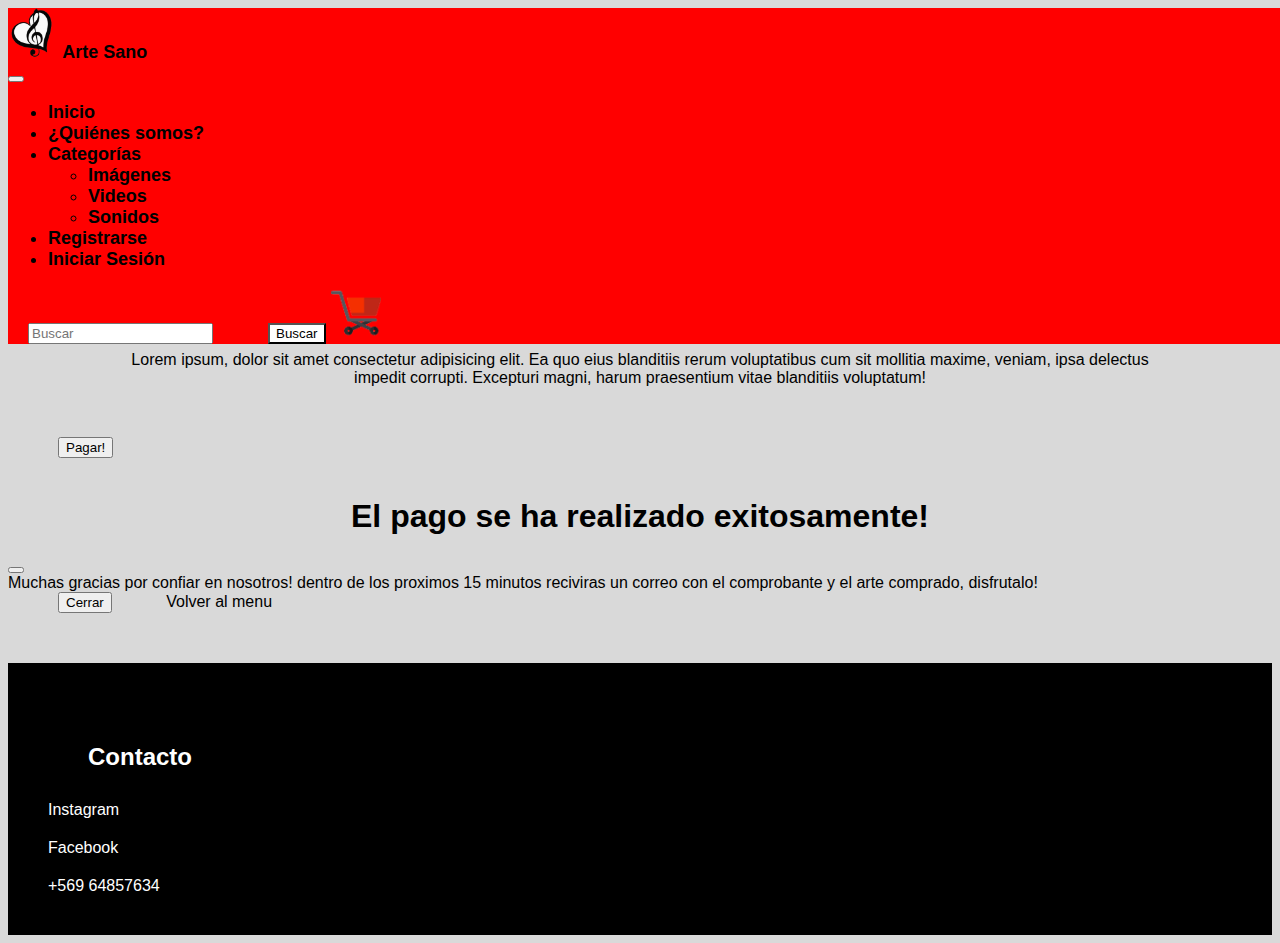
<file: carrito.html>
<!DOCTYPE html>
<html lang="en">
<head> 
    <link href="https://cdn.jsdelivr.net/npm/bootstrap@5.3.0-alpha2/dist/css/bootstrap.min.css" rel="stylesheet" integrity="sha384-aFq/bzH65dt+w6FI2ooMVUpc+21e0SRygnTpmBvdBgSdnuTN7QbdgL+OapgHtvPp" crossorigin="anonymous">
    <link rel="stylesheet" href="style.css">
    <meta charset="UTF-8">
    <meta http-equiv="X-UA-Compatible" content="IE=edge">
    <meta name="viewport" content="width=device-width, initial-scale=1.0">
    <title>Arte Sano</title>
</head>
<body>

  
  <div class="container-header">
    <nav class="navbar navbar-expand-lg navbar-custom">
      <div class="container-fluid header">
        <nav class="navbar navbar-custom">
          <div class="container-fluid">
            <a class="navbar-brand" href="index.html">
              <img src="logo.png" width="50" height="50" class="d-inline-block align-text-top">
              Arte Sano
            </a>
          </div>
        </nav>
        <button class="navbar-toggler" type="button" data-bs-toggle="collapse" data-bs-target="#navbarSupportedContent" aria-controls="navbarSupportedContent" aria-expanded="false" aria-label="Toggle navigation">
          <span class="navbar-toggler-icon"></span>
        </button>
        <div class="collapse navbar-collapse" id="navbarSupportedContent">
          <ul class="navbar-nav me-auto mb-2 mb-lg-0">
            <li class="nav-item">
              <a class="nav-link active" aria-current="page" href="index.html">Inicio</a>
            </li>
            <li class="nav-item">
              <a class="nav-link" href="nosotros.html">¿Quiénes somos?</a>
            </li>
            <li class="nav-item dropdown">
              <a class="nav-link dropdown-toggle" href="#" role="button" data-bs-toggle="dropdown" aria-expanded="false">
                Categorías
              </a>
              <ul class="dropdown-menu">
                <li><a class="dropdown-item" href="imagenes.html">Imágenes</a></li>
                <li><a class="dropdown-item" href="videos.html">Videos</a></li>
                <li><a class="dropdown-item" href="sonidos.html">Sonidos</a></li>
              </ul>
            </li>
            <li class="nav-item">
              <a class="nav-link" href="create.html">Registrarse</a>
            </li>
            <li class="nav-item">
              <a class="nav-link" href="login.html">Iniciar Sesión</a>
            </li>
          </ul>
          <form class="d-flex" role="search">
            <input class="form-control me-2" type="search" placeholder="Buscar" aria-label="Search">
            <button class="btn btn-outline-success btn-buscar" type="submit">Buscar</button>
            <p class="contador"></p>
            <a href="carrito.html"><img src="imagenes/carrito.png" height="50px"></a>
          </form>
        </div>
      </div>
    </nav>
  </div>

<br><br><br>

<h1>Carrito de compras</h1>
    <h3 class="descripcion">A continuacion se mostrara tus objetos seleccionados, jamas compres directamente al artista, compra en la pagina para una
        compra segura, asi estaras a salvo de cualquier estafa ya que nosotros te devolvemos el dinero!
    </h3>

    <h4>Resumen del carrito:</h4>
    <p class="descripcion">Lorem ipsum, dolor sit amet consectetur adipisicing elit. Ea quo eius blanditiis rerum
       voluptatibus cum sit mollitia maxime, veniam, ipsa delectus impedit corrupti. Excepturi magni, harum praesentium
        vitae blanditiis voluptatum!</p>

<button type="button" class="btn btn-primary" data-bs-toggle="modal" data-bs-target="#exampleModal">
  Pagar!
</button>

<div class="modal fade" id="exampleModal" tabindex="-1" aria-labelledby="exampleModalLabel" aria-hidden="true">
  <div class="modal-dialog">
    <div class="modal-content">
      <div class="modal-header">
        <h1 class="modal-title fs-5" id="exampleModalLabel">El pago se ha realizado exitosamente!</h1>
        <button type="button" class="btn-close" data-bs-dismiss="modal" aria-label="Close"></button>
      </div>
      <div class="modal-body">
        Muchas gracias por confiar en nosotros! dentro de los proximos 15 minutos reciviras un correo con el comprobante
        y el arte comprado, disfrutalo!
      </div>
      <div class="modal-footer">
        <button type="button" class="btn btn-secondary" data-bs-dismiss="modal">Cerrar</button>
        <a class="btn btn-primary" href="index.html" role="button">Volver al menu</a>
      </div>
    </div>
  </div>
</div>

<footer>
  <div class="contacto">
  <h2>Contacto</h2>
  <a href="#">Instagram</a>
  <a href="#">Facebook</a>
  <a href="#">+569 64857634</a>
</div>
</footer>





<script type="text/javascript">
  var botones = document.querySelectorAll(".agregar");
  var pElement = document.querySelector(".contador");
  var contador = 0;
  botones.forEach(function (boton) {
    boton.onclick = function () {
      contador++;
      pElement.textContent = contador;
    };
  });
</script>

<script>
  const myModal = document.getElementById('myModal')
const myInput = document.getElementById('myInput')

myModal.addEventListener('shown.bs.modal', () => {
  myInput.focus()
})
</script>

<script src="https://cdn.jsdelivr.net/npm/bootstrap@5.3.0-alpha2/dist/js/bootstrap.bundle.min.js" integrity="sha384-qKXV1j0HvMUeCBQ+QVp7JcfGl760yU08IQ+GpUo5hlbpg51QRiuqHAJz8+BrxE/N" crossorigin="anonymous"></script>
</body>
</html>
</file>
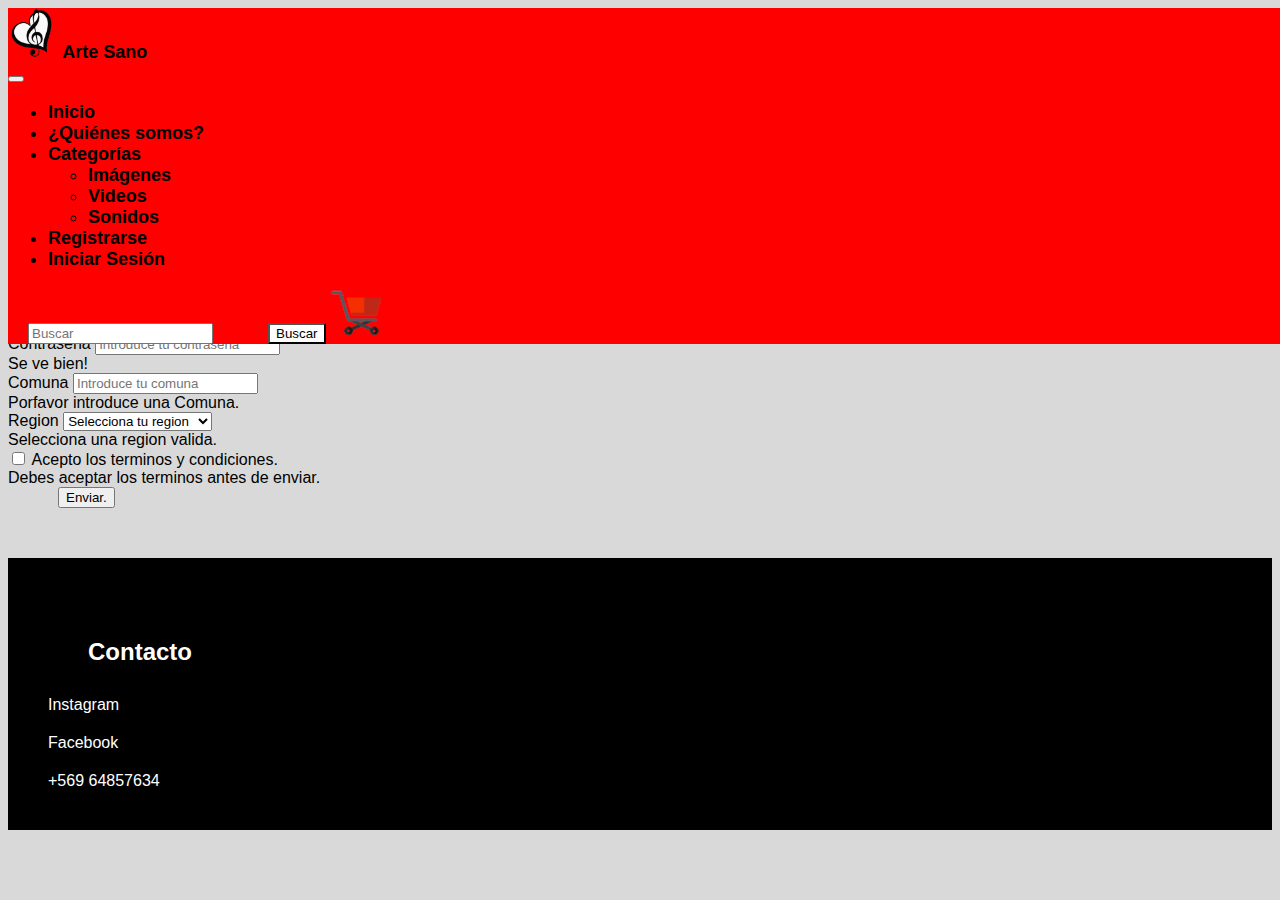
<file: create.html>
<!DOCTYPE html>
<html lang="en">
<head> 
    <link href="https://cdn.jsdelivr.net/npm/bootstrap@5.3.0-alpha2/dist/css/bootstrap.min.css" rel="stylesheet" integrity="sha384-aFq/bzH65dt+w6FI2ooMVUpc+21e0SRygnTpmBvdBgSdnuTN7QbdgL+OapgHtvPp" crossorigin="anonymous">
    <link rel="stylesheet" href="style.css">
    <meta charset="UTF-8">
    <meta http-equiv="X-UA-Compatible" content="IE=edge">
    <meta name="viewport" content="width=device-width, initial-scale=1.0">
    <title>Arte Sano</title>
</head>
<body>

  <div class="container-header">
    <nav class="navbar navbar-expand-lg navbar-custom">
      <div class="container-fluid header">
        <nav class="navbar navbar-custom">
          <div class="container-fluid">
            <a class="navbar-brand" href="index.html">
              <img src="logo.png" width="50" height="50" class="d-inline-block align-text-top">
              Arte Sano
            </a>
          </div>
        </nav>
        <button class="navbar-toggler" type="button" data-bs-toggle="collapse" data-bs-target="#navbarSupportedContent" aria-controls="navbarSupportedContent" aria-expanded="false" aria-label="Toggle navigation">
          <span class="navbar-toggler-icon"></span>
        </button>
        <div class="collapse navbar-collapse" id="navbarSupportedContent">
          <ul class="navbar-nav me-auto mb-2 mb-lg-0">
            <li class="nav-item">
              <a class="nav-link active" aria-current="page" href="index.html">Inicio</a>
            </li>
            <li class="nav-item">
              <a class="nav-link" href="nosotros.html">¿Quiénes somos?</a>
            </li>
            <li class="nav-item dropdown">
              <a class="nav-link dropdown-toggle" href="#" role="button" data-bs-toggle="dropdown" aria-expanded="false">
                Categorías
              </a>
              <ul class="dropdown-menu">
                <li><a class="dropdown-item" href="imagenes.html">Imágenes</a></li>
                <li><a class="dropdown-item" href="videos.html">Videos</a></li>
                <li><a class="dropdown-item" href="sonidos.html">Sonidos</a></li>
              </ul>
            </li>
            <li class="nav-item">
              <a class="nav-link" href="create.html">Registrarse</a>
            </li>
            <li class="nav-item">
              <a class="nav-link" href="login.html">Iniciar Sesión</a>
            </li>
          </ul>
          <form class="d-flex" role="search">
            <input class="form-control me-2" type="search" placeholder="Buscar" aria-label="Search">
            <button class="btn btn-outline-success btn-buscar" type="submit">Buscar</button>
            <p class="contador"></p>
            <a href="carrito.html"><img src="imagenes/carrito.png" height="50px"></a>
          </form>
        </div>
      </div>
    </nav>
  </div>

<br><br><br>


<h1>Registrate!</h1>

<div class="container">
<form class="row g-3 needs-validation" novalidate>

    <div class="col-md-4">
      <label for="validationCustom01" class="form-label">Nombre</label>
      <input type="text" class="form-control" id="validationCustom01" placeholder="Introduce tu nombre" required>
      <div class="valid-feedback">
        Se ve bien!
      </div>
    </div>
    <div class="col-md-4">
      <label for="validationCustom02" class="form-label">Apellido</label>
      <input type="text" class="form-control" id="validationCustom02" placeholder="Introduce tu apellido" required>
      <div class="valid-feedback">
        Se ve bien!
      </div>
    </div>
    <div class="col-md-4">
      <label for="validationCustomUsername" class="form-label">Nombre de usuario</label>
      <div class="input-group has-validation">
        <input type="text" class="form-control" id="validationCustomUsername" aria-describedby="inputGroupPrepend" placeholder="Introduce tu nombre de usuario" required>
        <div class="invalid-feedback">
          Nombre de usuario invalido.
        </div>
      </div>
    </div>

    <div class="col-md-4">
        <label for="validationCustom01" class="form-label">Email</label>
        <input type="email" class="form-control" id="validationCustom01" placeholder="Introduce tu direccion Email" required>
        <div class="valid-feedback">
          Introduce un Email.
        </div>
      </div>

      <div class="col-md-4">
        <label for="validationCustom01" class="form-label">Contraseña</label>
        <input type="password" class="form-control" id="validationCustom01" placeholder="Introduce tu contraseña" required>
        <div class="valid-feedback">
          Se ve bien!
        </div>
      </div>

    <div class="col-md-6">
      <label for="validationCustom03" class="form-label">Comuna</label>
      <input type="text" class="form-control" id="validationCustom03" placeholder="Introduce tu comuna" required>
      <div class="invalid-feedback">
        Porfavor introduce una Comuna.
      </div>
    </div>
    <div class="col-md-3">
      <label for="validationCustom04" class="form-label">Region</label>
      <select class="form-select" id="validationCustom04" required>
        <option selected disabled value="">Selecciona tu region</option>
        <option>I Region</option>
        <option>II Region</option>
        <option>III Region</option>
        <option>IV Region</option>
        <option>V Region</option>
        <option>VI Region</option>
        <option>VII Region</option>
        <option>VIII Region</option>
        <option>IX Region</option>
        <option>X Region</option>
        <option>XI Region</option>
        <option>XII Region</option>
        <option>Region Metropolitana</option>
        <option>XIV Region</option>
        <option>XV Region</option>
        <option>XVI Region</option>
      </select>
      <div class="invalid-feedback">
        Selecciona una region valida.
      </div>
    </div>
   
    <div class="col-12">
      <div class="form-check">
        <input class="form-check-input" type="checkbox" value="" id="invalidCheck" required>
        <label class="form-check-label" for="invalidCheck">
          Acepto los terminos y condiciones.
        </label>
        <div class="invalid-feedback">
          Debes aceptar los terminos antes de enviar.
        </div>
      </div>
    </div>
    <div class="col-12">
      <button class="btn btn-primary" type="submit">Enviar.</button>
    </div>
  </form>
</div>


<footer>
  <div class="contacto">
  <h2>Contacto</h2>
  <a href="#">Instagram</a>
  <a href="#">Facebook</a>
  <a href="#">+569 64857634</a>
</div>
</footer>




<script>

(() => {
  'use strict'

  const forms = document.querySelectorAll('.needs-validation')

  Array.from(forms).forEach(form => {
    form.addEventListener('submit', event => {
      if (!form.checkValidity()) {
        event.preventDefault()
        event.stopPropagation()
      }

      form.classList.add('was-validated')
    }, false)
  })
})()
</script>


<script src="https://cdn.jsdelivr.net/npm/bootstrap@5.3.0-alpha2/dist/js/bootstrap.bundle.min.js" integrity="sha384-qKXV1j0HvMUeCBQ+QVp7JcfGl760yU08IQ+GpUo5hlbpg51QRiuqHAJz8+BrxE/N" crossorigin="anonymous"></script>
</body>
</html>
</file>
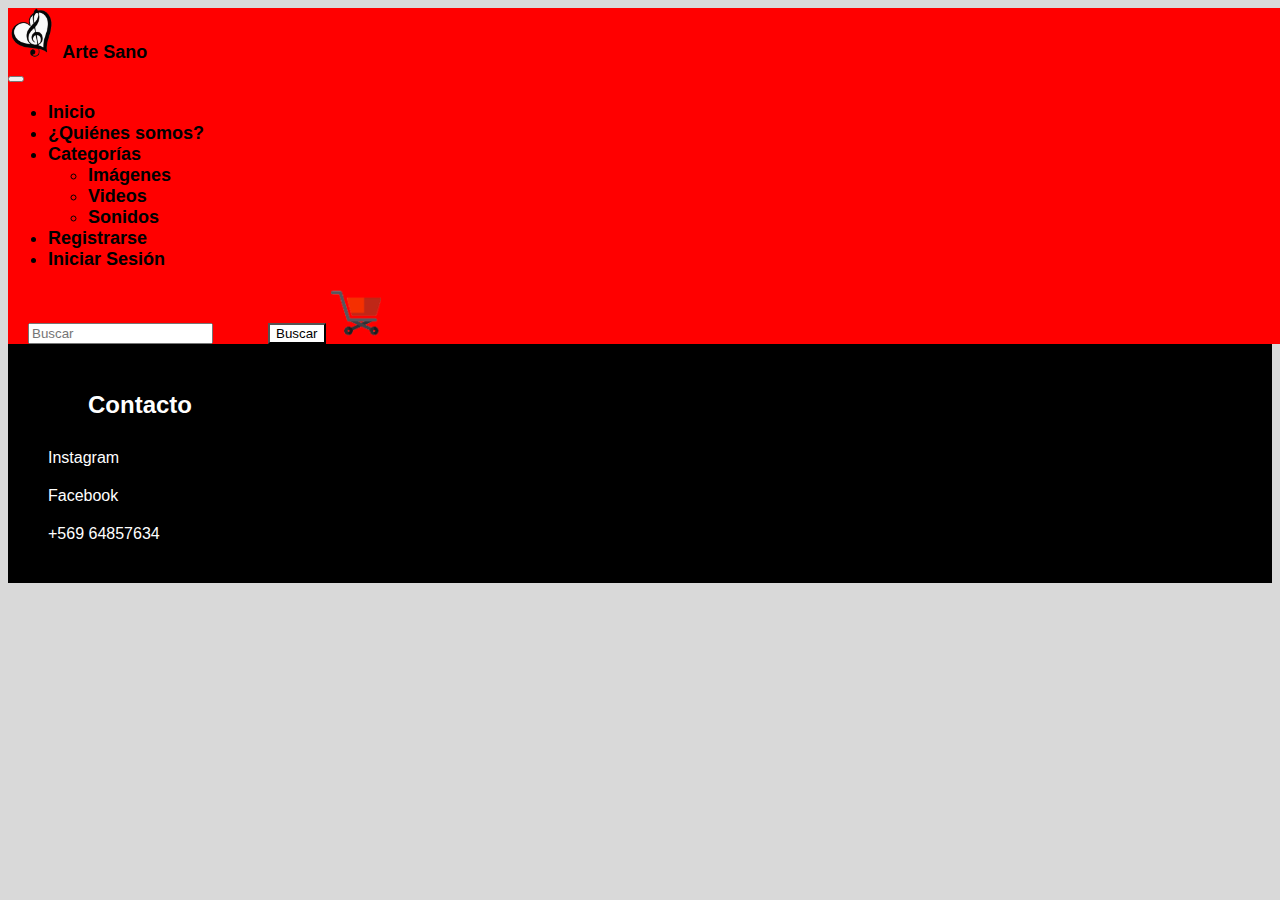
<file: login.html>
<!DOCTYPE html>
<html lang="en">
<head> 
    <link href="https://cdn.jsdelivr.net/npm/bootstrap@5.3.0-alpha2/dist/css/bootstrap.min.css" rel="stylesheet" integrity="sha384-aFq/bzH65dt+w6FI2ooMVUpc+21e0SRygnTpmBvdBgSdnuTN7QbdgL+OapgHtvPp" crossorigin="anonymous">
    <link rel="stylesheet" href="style.css">
    <meta charset="UTF-8">
    <meta http-equiv="X-UA-Compatible" content="IE=edge">
    <meta name="viewport" content="width=device-width, initial-scale=1.0">
    <title>Arte Sano</title>
</head>
<body>
  <div class="container-header">
    <nav class="navbar navbar-expand-lg navbar-custom">
      <div class="container-fluid header">
        <nav class="navbar navbar-custom">
          <div class="container-fluid">
            <a class="navbar-brand" href="index.html">
              <img src="logo.png" width="50" height="50" class="d-inline-block align-text-top">
              Arte Sano
            </a>
          </div>
        </nav>
        <button class="navbar-toggler" type="button" data-bs-toggle="collapse" data-bs-target="#navbarSupportedContent" aria-controls="navbarSupportedContent" aria-expanded="false" aria-label="Toggle navigation">
          <span class="navbar-toggler-icon"></span>
        </button>
        <div class="collapse navbar-collapse" id="navbarSupportedContent">
          <ul class="navbar-nav me-auto mb-2 mb-lg-0">
            <li class="nav-item">
              <a class="nav-link active" aria-current="page" href="index.html">Inicio</a>
            </li>
            <li class="nav-item">
              <a class="nav-link" href="nosotros.html">¿Quiénes somos?</a>
            </li>
            <li class="nav-item dropdown">
              <a class="nav-link dropdown-toggle" href="#" role="button" data-bs-toggle="dropdown" aria-expanded="false">
                Categorías
              </a>
              <ul class="dropdown-menu">
                <li><a class="dropdown-item" href="imagenes.html">Imágenes</a></li>
                <li><a class="dropdown-item" href="videos.html">Videos</a></li>
                <li><a class="dropdown-item" href="sonidos.html">Sonidos</a></li>
              </ul>
            </li>
            <li class="nav-item">
              <a class="nav-link" href="create.html">Registrarse</a>
            </li>
            <li class="nav-item">
              <a class="nav-link" href="login.html">Iniciar Sesión</a>
            </li>
          </ul>
          <form class="d-flex" role="search">
            <input class="form-control me-2" type="search" placeholder="Buscar" aria-label="Search">
            <button class="btn btn-outline-success btn-buscar" type="submit">Buscar</button>
            <p class="contador"></p>
            <a href="carrito.html"><img src="imagenes/carrito.png" height="50px"></a>
          </form>
        </div>
      </div>
    </nav>
  </div>
<br><br><br>
    <h1>Inicia Sesión</h1>

    <div class="container">
        <form class="row">
            <div class="col-6">
              <label for="exampleInputEmail1" class="form-label">Direccion Email</label>
              <input type="email" class="form-control" id="exampleInputEmail1" placeholder="Escribe tu Email" aria-describedby="emailHelp">
              <div id="emailHelp" class="form-text">Nosotros jamas compartiremos tu Email.</div>
            </div>
            <div class="col-6">
              <label for="exampleInputPassword1" class="form-label">Contraseña</label>
              <input type="password" class="form-control" id="exampleInputPassword1" placeholder="Escribe tu contraseña">
            </div>
            <div class="mb-3 form-check">
              <input type="checkbox" class="form-check-input" id="exampleCheck1">
              <label class="form-check-label" for="exampleCheck1">Check me out</label>
            </div>
            <div class="col-12">
            <button type="submit" class="btn btn-primary">Enviar</button>
            </div>
          </form>
    </div>

    <footer>
      <div class="contacto">
      <h2>Contacto</h2>
      <a href="#">Instagram</a>
      <a href="#">Facebook</a>
      <a href="#">+569 64857634</a>
    </div>
    </footer>
    



  
    
    </script>
<script src="https://cdn.jsdelivr.net/npm/bootstrap@5.3.0-alpha2/dist/js/bootstrap.bundle.min.js" integrity="sha384-qKXV1j0HvMUeCBQ+QVp7JcfGl760yU08IQ+GpUo5hlbpg51QRiuqHAJz8+BrxE/N" crossorigin="anonymous"></script>
</body>
</html>
</file>
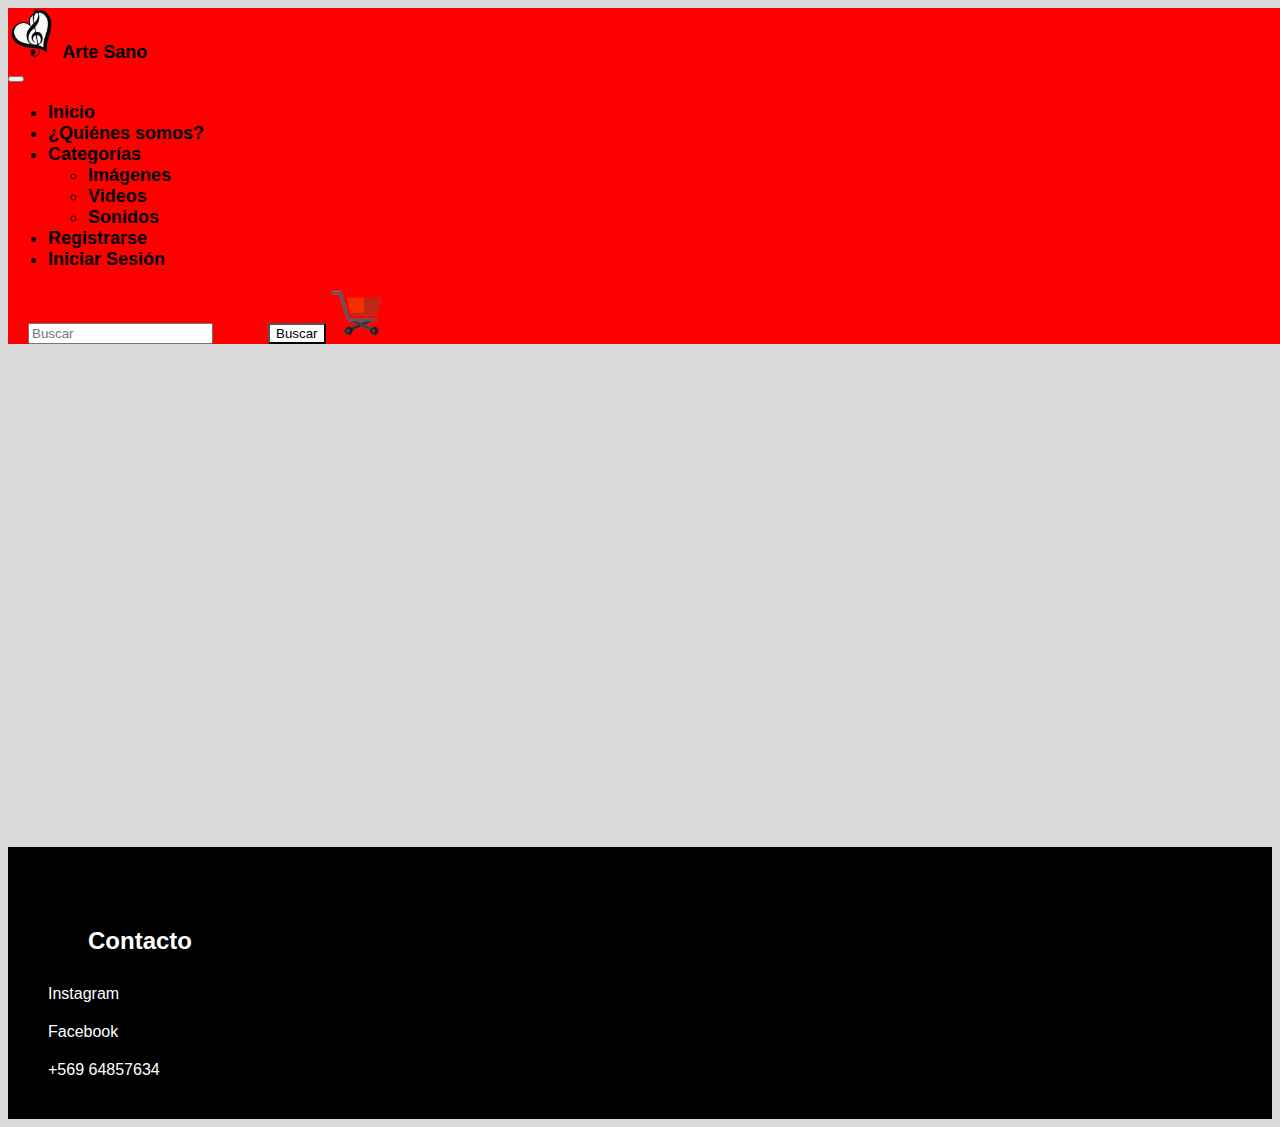
<file: nosotros.html>
<!DOCTYPE html>
<html lang="en">
<head> 
    <link href="https://cdn.jsdelivr.net/npm/bootstrap@5.3.0-alpha2/dist/css/bootstrap.min.css" rel="stylesheet" integrity="sha384-aFq/bzH65dt+w6FI2ooMVUpc+21e0SRygnTpmBvdBgSdnuTN7QbdgL+OapgHtvPp" crossorigin="anonymous">
    <link rel="stylesheet" href="style.css">
    <meta charset="UTF-8">
    <meta http-equiv="X-UA-Compatible" content="IE=edge">
    <meta name="viewport" content="width=device-width, initial-scale=1.0">
    <title>Arte Sano</title>
</head>
<body>
  <div class="container-header">
    <nav class="navbar navbar-expand-lg navbar-custom">
      <div class="container-fluid header">
        <nav class="navbar navbar-custom">
          <div class="container-fluid">
            <a class="navbar-brand" href="index.html">
              <img src="logo.png" width="50" height="50" class="d-inline-block align-text-top">
              Arte Sano
            </a>
          </div>
        </nav>
        <button class="navbar-toggler" type="button" data-bs-toggle="collapse" data-bs-target="#navbarSupportedContent" aria-controls="navbarSupportedContent" aria-expanded="false" aria-label="Toggle navigation">
          <span class="navbar-toggler-icon"></span>
        </button>
        <div class="collapse navbar-collapse" id="navbarSupportedContent">
          <ul class="navbar-nav me-auto mb-2 mb-lg-0">
            <li class="nav-item">
              <a class="nav-link active" aria-current="page" href="index.html">Inicio</a>
            </li>
            <li class="nav-item">
              <a class="nav-link" href="nosotros.html">¿Quiénes somos?</a>
            </li>
            <li class="nav-item dropdown">
              <a class="nav-link dropdown-toggle" href="#" role="button" data-bs-toggle="dropdown" aria-expanded="false">
                Categorías
              </a>
              <ul class="dropdown-menu">
                <li><a class="dropdown-item" href="imagenes.html">Imágenes</a></li>
                <li><a class="dropdown-item" href="videos.html">Videos</a></li>
                <li><a class="dropdown-item" href="sonidos.html">Sonidos</a></li>
              </ul>
            </li>
            <li class="nav-item">
              <a class="nav-link" href="create.html">Registrarse</a>
            </li>
            <li class="nav-item">
              <a class="nav-link" href="login.html">Iniciar Sesión</a>
            </li>
          </ul>
          <form class="d-flex" role="search">
            <input class="form-control me-2" type="search" placeholder="Buscar" aria-label="Search">
            <button class="btn btn-outline-success btn-buscar" type="submit">Buscar</button>
            <p class="contador"></p>
            <a href="carrito.html"><img src="imagenes/carrito.png" height="50px"></a>
          </form>
        </div>
      </div>
    </nav>
  </div>
<br><br><br>

<h1>Sobre nosotros</h1>
<h4 class="descripcion">Nosotros somos un equipo de trabajo enfocados en un proyecto para impulsar el arte
    y poder darle una gran oportunidad a artistas primerizos cuyo talento no se les da el
reconocimiento que se merecen. </h4>

<h4 class="descripcion">Nuestra tienda fisica esta ubicada en <a href="#">Francisco de Aguirre 3720, Vitacura,
   Región Metropolitana </a> Esperamos tu visita!</h4>

<div class="maps">
   <iframe src="https://www.google.com/maps/embed?pb=!1m18!1m12!1m3!1d53296.191483622686!2d-70.70742588176398!3d-33.39685197454024!2m3!1f0!2f0!3f0!3m2!1i1024!2i768!4f13.1!3m3!1m2!1s0x9662cf363b0bd303%3A0xba339cabf8c57053!2sGaleria%20De%20Arte%20La%20Sala%20Ltda.!5e0!3m2!1ses-419!2scl!4v1683688284822!5m2!1ses-419!2scl" width="600" height="450" style="border:0;" allowfullscreen="" loading="lazy" referrerpolicy="no-referrer-when-downgrade"></iframe>
  </div>

    <footer>
        <div class="contacto">
        <h2>Contacto</h2>
        <a href="#">Instagram</a>
        <a href="#">Facebook</a>
        <a href="#">+569 64857634</a>
      </div>
      </footer>
      
      
      





<script type="text/javascript">
    var botones = document.querySelectorAll(".agregar");
    var pElement = document.querySelector(".contador");
    var contador = 0;
    botones.forEach(function (boton) {
      boton.onclick = function () {
        contador++;
        pElement.textContent = contador;
      };
    });
  </script>
  
  
  <script src="https://cdn.jsdelivr.net/npm/bootstrap@5.3.0-alpha2/dist/js/bootstrap.bundle.min.js" integrity="sha384-qKXV1j0HvMUeCBQ+QVp7JcfGl760yU08IQ+GpUo5hlbpg51QRiuqHAJz8+BrxE/N" crossorigin="anonymous"></script>
  </body>
  </html>
</file>
<file: style.css>
body{
    font-family: sans-serif;
    background-color: #d9d9d9;
}

.container-header{
    position: fixed;
    z-index: 999; 
    width: 100%;
    background-color: red;
    font-size: 18px;

}

.btn-buscar {
    background-color: #ffffff;
    color: black;
  }
  

nav a{
    font-weight: 600;
    padding-right: 30px;
}


h1{
    text-align: center;
    margin-top: 40px;
    color: black;
}


.descripcion{
    margin-top: 50px;
    margin-bottom: 50px;
    text-align: center;
    color: black;
    margin-right: 100px;
    margin-left: 100px;
}

h2{
    margin-top: 50px;
    margin-left: 50px;
}

.logo{
    display: flex;
    align-items: center;
}
.logo img{
    display: flex;
    align-items: center;
}

.carrito{
    margin-right: 20px;
}

.agregar{
    background-color: red;
    border-radius: 20px;
    color: white;
    display: flex;
}

.contador{
float: left;
margin-right: 10px;
margin-left: 10px;
}

a{
    text-decoration: none;
    color: black;
}

.container-card{
    display: flex;
    margin-left: 50px;
    margin-right: 50px;
    margin-top: 50px;
    margin-bottom: 50px;
    justify-content: space-between;
}
.card img{
    transition: all 300ms;
    background-size: cover;
}

.card img:hover{
    transform: scale(1.07);
    transition: all 300ms;
}


.videos{
    background-color: rgba(0, 0, 0, 0.848);
    color: white;
    border: solid red 10px;
    border-radius: 20px;
    padding: 10px;
    margin-right: 120px;
    display: flex;
    margin-top: 50px;
}

.videos button{
    margin-top: 170px;
    margin-left: 10px;
}

.desc-video{
    text-align: center;
}


.create{
    background-color: black;
    padding: 10px;
    color: white;
    border-radius: 50px;  
    
}

.btn-group{
    margin-top: 30px;
    margin-bottom: 30px;
    margin-left: 40px;
}

.form-label{
    margin-top: 50px;
}

.btn{
    margin-left: 50px;
}


footer{
    margin-top: 50px;
    background-color: black;
    padding: 30px;
    color: white;
}

footer a{
    color: white;
    display: flex;
    padding: 10px;
    
}

.maps{
    text-align: center;
}

.api1{
    text-align: center;
    margin-top: 40px;
    margin-bottom: 40px;
}

.api3{
    margin-top: 40px;
    margin-left: 40px;
    margin-bottom: 40px;
    margin-right: 40px;
}

.random{
    text-align: center;
    font-size: 20px;  
}
</file>
